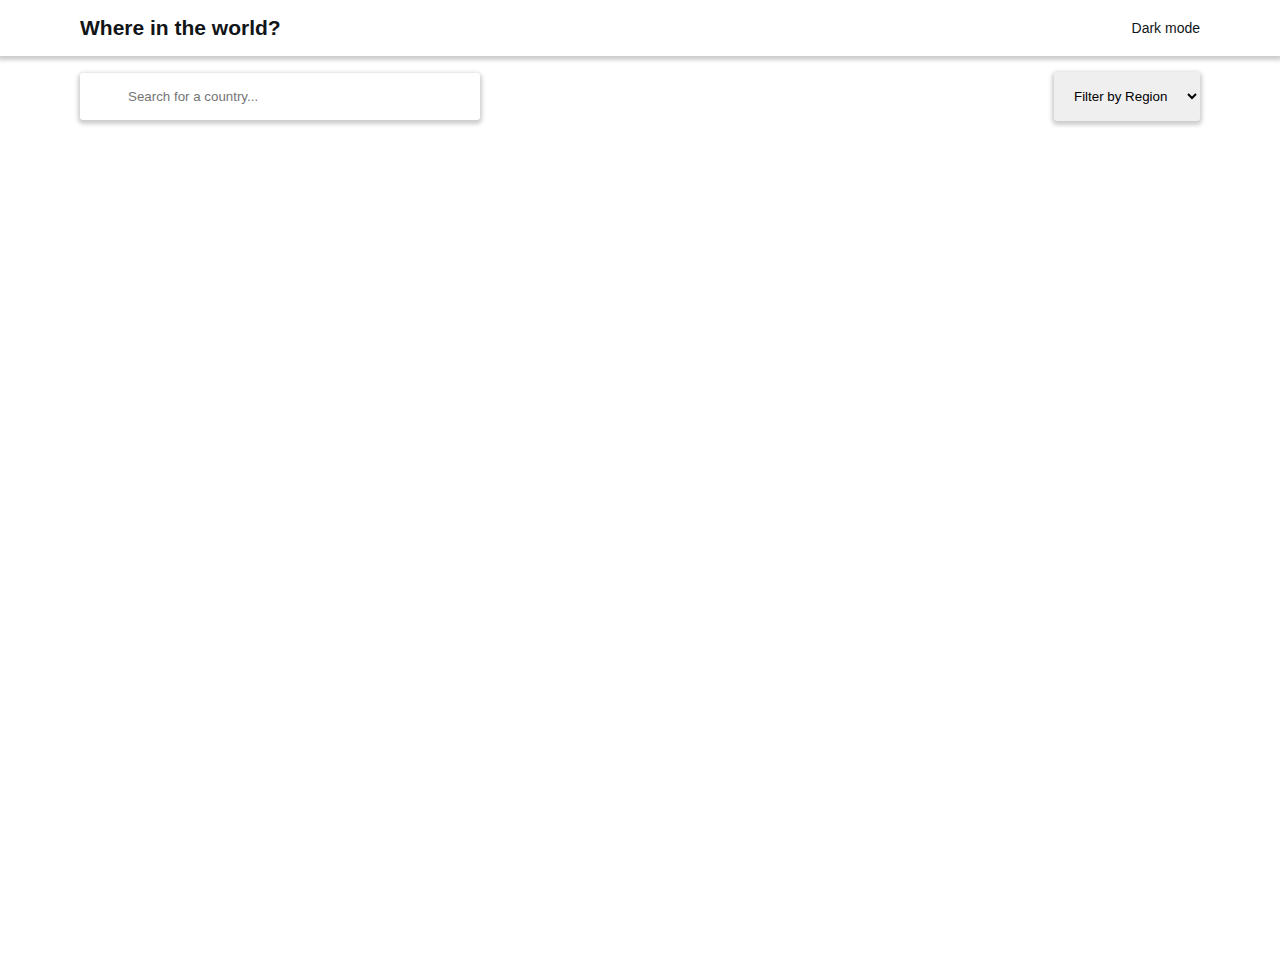
<file: index.html>
<!DOCTYPE html>
<html lang="en">
<head>
    <meta charset="UTF-8">
    <meta http-equiv="X-UA-Compatible" content="IE=edge">
    <meta name="viewport" content="width=device-width, initial-scale=1.0">
    <title>Countries</title>
    
    <link rel="preconnect" href="https://fonts.googleapis.com">
    <link rel="preconnect" href="https://fonts.gstatic.com" crossorigin>
    <link href="https://fonts.googleapis.com/css2?family=Nunito+Sans:wght@300;600;800&display=swap" rel="stylesheet">
    <link rel="stylesheet" href="https://site-assets.fontawesome.com/releases/v6.2.1/css/all.css" />

    <link rel="stylesheet" href="style.css">
</head>
<body>
    <header class="container" id="header">
        <h2>Where in the world?</h2>
        <a id="darkmode">
            <span><i class="fa-regular fa-moon"></i></span>
            Dark mode
        </a>
    </header>

    <main class="container" id="main">
        <div class="selectors">
            <div class="search-box">
                <i class="fa-solid fa-magnifying-glass"></i>
                <input type="text" id="search" placeholder="Search for a country...">
            </div>
            
            <div class="filterer">
                <select title="Select a region." name="region" id="region">
                    <option value="" selected disabled hidden>Filter by Region</option>
                    <option value="africa">Africa</option>
                    <option value="americas">Americas</option>
                    <option value="asia">Asia</option>
                    <option value="europe">Europe</option>
                    <option value="ocean">Oceana</option>
                </select>
            </div>
        </div>

        <div id="countries"></div>
    </main>

    <script>

        const urlString = window.location.href;
        const url = new URL(urlString);
        let isDarkMode = url.searchParams.get("dm");
        
        if(isDarkMode === "true")
        {
            document.getElementById("main").classList.add("darkmode-background");
            document.getElementById("header").classList.add("darkmode-element");
            document.getElementById("search").classList.add("darkmode-element");
            document.getElementById("region").classList.add("darkmode-element");
        } else 
        {
            isDarkMode = false;
        }

        async function getCountries()
        {
            const response = await fetch("https://restcountries.com/v3.1/all?fields=name,capital,population,region,flags,cca3");
            const countries = await response.json();
            document.getElementById("countries").innerHTML = await countries.map((country)=>{
                let containerStyle = "";
                if(isDarkMode)
                {
                    containerStyle = "country darkmode-element";
                }else {
                    containerStyle = "country";
                }
                return (`
                    <div class="${containerStyle}" id="${country.cca3}">
                        <img src="${country.flags.png}" alt="Flag of ${country.name.common}" />  
                        <div class="description">
                            <h3>${country.name.common}</h3>
                            <h4>Population: <span>${country.population.toLocaleString('en-US')}</span></h4>
                            <h4>Region: <span>${country.region}</span></h4>
                            <h4>Capital: <span>${country.capital}</span></h4>
                        </div>
                    </div>
                `);
            }).join("");
            
            const countryList = await document.querySelectorAll(".country");
            countrySelector(countryList);
        }
        getCountries();

        const region = document.getElementById("region");
        region.addEventListener("change", async (e)=>{
            const response = await fetch(`https://restcountries.com/v3.1/region/${e.target.value}`);
            const countries = await response.json();
            document.getElementById("countries").innerHTML =  countries.map((country)=>{
                let containerStyle = "";
                if(isDarkMode)
                {
                    containerStyle = "country darkmode-element";
                }else {
                    containerStyle = "country";
                }
                return (`
                    <div class="${containerStyle}" id="${country.cca3}">
                        <img src="${country.flags.png}" alt="Flag of ${country.name.common}" />  
                        <div class="description">
                            <h3>${country.name.common}</h3>
                            <h4>Population: <span>${country.population.toLocaleString('en-US')}</span></h4>
                            <h4>Region: <span>${country.region}</span></h4>
                            <h4>Capital: <span>${country.capital}</span></h4>
                        </div>
                    </div>
                `);
            }).join("");
            const countryList = await document.querySelectorAll(".country");
            countrySelector(countryList);
        });

        const search = document.getElementById("search");
        search.addEventListener("change", async (e)=>{

            let fetchURL = "";
            if(e.target.value === "")
            {
                fetchURL = "https://restcountries.com/v3.1/all?fields=name,capital,population,region,flags";
            }else
            {
                fetchURL = `https://restcountries.com/v3.1/name/${e.target.value}`;
            }

            const response = await fetch(fetchURL);
            if(response.status === 404)
            {
                document.getElementById("countries").innerHTML = `<h2 style="margin: auto">"${e.target.value}" not found.</h2>`
            } else 
            {
                const countries = await response.json();
                document.getElementById("countries").innerHTML =  countries.map((country)=>{
                    region.value = "";
                    let containerStyle = "";
                    if(isDarkMode)
                    {
                        containerStyle = "country darkmode-element";
                    }else {
                        containerStyle = "country";
                    }
                    return (`
                        <div class="${containerStyle}"  id="${country.cca3}">
                            <img src="${country.flags.png}" alt="Flag of ${country.name.common}" />  
                            <div class="description">
                                <h3>${country.name.common}</h3>
                                <h4>Population: <span>${country.population.toLocaleString('en-US')}</span></h4>
                                <h4>Region: <span>${country.region}</span></h4>
                                <h4>Capital: <span>${country.capital}</span></h4>
                            </div>
                        </div>
                    `);
                }).join("");

                const countryList = await document.querySelectorAll(".country");
                countrySelector(countryList);
            }
        });

        function countrySelector(nodeList)
        {
            for(let i=0; i < nodeList.length; i++)
            {
                nodeList[i].addEventListener("click", function(){
                    selectedCountry = this.id;
                    window.location.href = `detail.html?cca3=${this.id}&dm=${isDarkMode}`;
                });
            }
        }

        const darkmode = document.getElementById("darkmode");
        darkmode.addEventListener("click", (e)=>{
            e.preventDefault();
            if(!isDarkMode)
            {
                document.getElementById("main").classList.add("darkmode-background");
                document.getElementById("header").classList.add("darkmode-element");
                document.getElementById("search").classList.add("darkmode-element");
                document.getElementById("region").classList.add("darkmode-element");

                const countryContainers = document.querySelectorAll(".country");
                for (let i = 0; i < countryContainers.length; i++) {
                    countryContainers[i].classList.add("darkmode-element");
                }

                isDarkMode = true;
            } else 
            {
                document.getElementById("main").classList.remove("darkmode-background");
                document.getElementById("header").classList.remove("darkmode-element");
                document.getElementById("search").classList.remove("darkmode-element");
                document.getElementById("region").classList.remove("darkmode-element");

                const countryContainers = document.querySelectorAll(".country");
                for (let i = 0; i < countryContainers.length; i++) {
                    countryContainers[i].classList.remove("darkmode-element");
                }
                isDarkMode = false;
            }
        });

    </script>
</body>
</html>
</file>
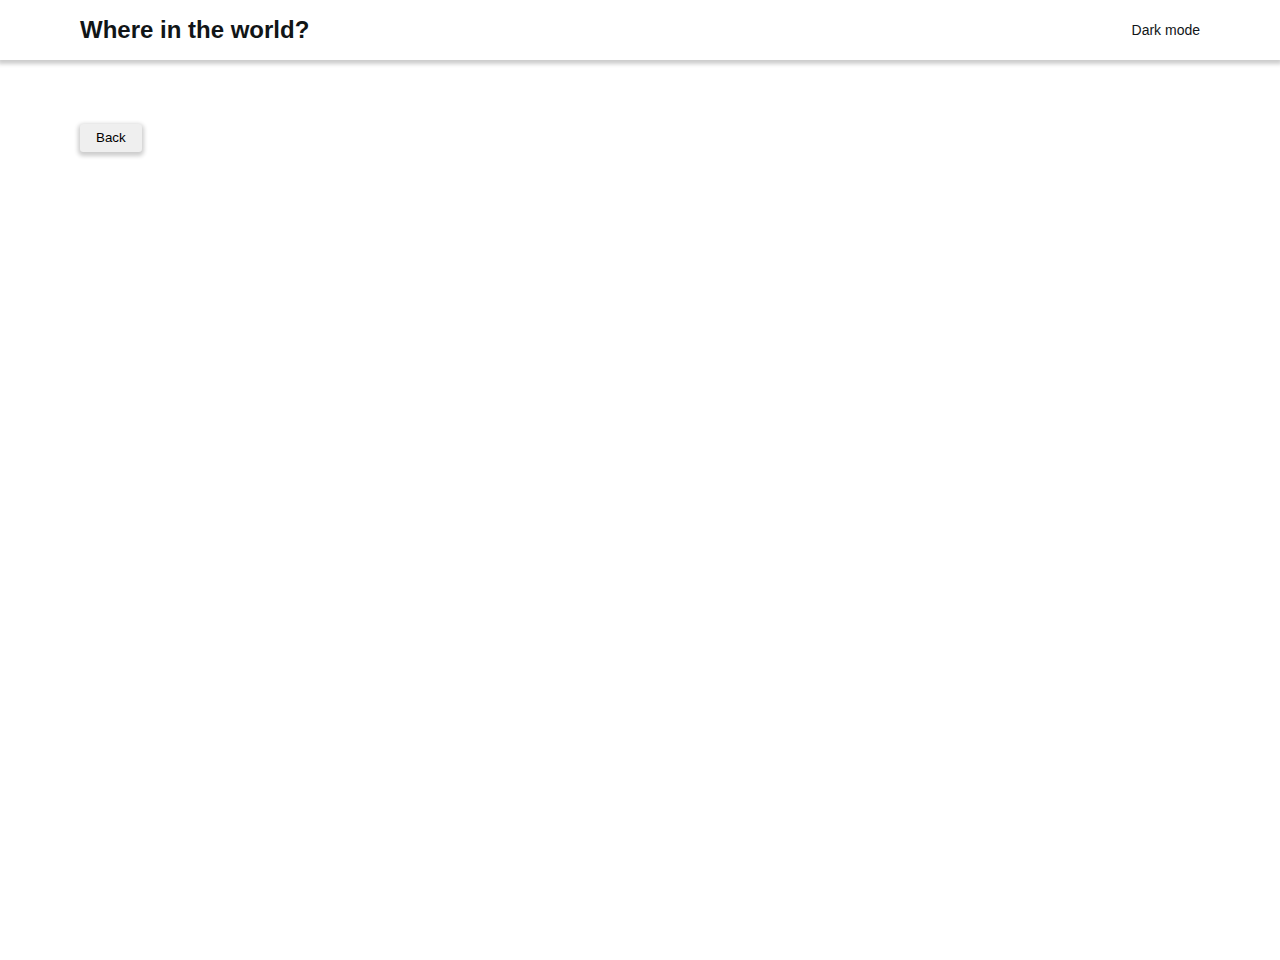
<file: detail.html>
<!DOCTYPE html>
<html lang="en">
<head>
    <meta charset="UTF-8">
    <meta http-equiv="X-UA-Compatible" content="IE=edge">
    <meta name="viewport" content="width=device-width, initial-scale=1.0">
    <title id="title">Title</title>
    
    <link id="titleIcon" rel="icon" href="icon_path" type="image/icon type">
    <link rel="preconnect" href="https://fonts.googleapis.com">
    <link rel="preconnect" href="https://fonts.gstatic.com" crossorigin>
    <link href="https://fonts.googleapis.com/css2?family=Nunito+Sans:wght@300;600;800&display=swap" rel="stylesheet">
    <link rel="stylesheet" href="https://site-assets.fontawesome.com/releases/v6.2.1/css/all.css" />

    <link rel="stylesheet" href="style.css">
</head>
<body>
    <header class="container" id="header">
        <h1>Where in the world?</h1>
        <a id="darkmode">
            <span><i class="fa-regular fa-moon"></i></span>
            Dark mode
        </a>
    </header>

    <main class="container" id="detail-main">
        <button id="back">
            <span><i class="fa-solid fa-arrow-left-long"></i></span>
            Back
        </button>
        <div id="countryDetail"></div>
    </main>

    <script>
        const urlString = window.location.href;
        const url = new URL(urlString);
        const selectedCountry = url.searchParams.get("cca3");
        let isDarkMode = url.searchParams.get("dm");
        
        if(isDarkMode === "true")
        {
            document.getElementById("header").classList.add("darkmode-element");
            document.getElementById("detail-main").classList.add("darkmode-background");
            document.getElementById("back").classList.add("darkmode-element");
        } else 
        {
            isDarkMode = false;
        }

        async function getData(cca3)
        {
            const response = await fetch(`https://restcountries.com/v3.1/alpha/${cca3}`);
            if(response.status === 400)
            {
                alert("Your requested country not found");
                window.location.href = `index.html?dm=${isDarkMode}`;
            }
            const data = await response.json();
            const country = data[0];

            const title = document.getElementById("title");
            title.innerHTML = await country.name.common;
            const titleIcon = document.getElementById("titleIcon");
            titleIcon.href = await country.flags.svg;

            document.getElementById("countryDetail").innerHTML = `
                <img src="${country.flags.png}" alt="Flag of ${country.name.common}"/>
                <div class="details">
                    <h2>${country.name.common}</h2>
                    <div class="data">
                        <div>
                            <h4>Native Name: <span id="nativeNames"></span></h4>
                            <h4>Population: <span>${country.population.toLocaleString("en-Us")}</span></h4>
                            <h4>Region: <span>${country.region}</span></h4>
                            <h4>Sub Region: <span>${country.subregion}</span></h4>
                            <h4>Capital: <span>${country.capital}</span></h4>
                        </div>
                        <div>
                            <h4>Top Level Domain: <span>${country.tld}</span></h4>
                            <h4>Currencies: <span id="currencies"></span></h4>
                            <h4>Languages: <span id="languages"></span></h4>
                        </div>
                    </div>

                    <h3>Border countries: <span id="borderCountryList"></span></h3>
                </div>
            `;
            
            displayBorderCountry(country.borders);
            displayCurrencies(country.currencies);
            displayLanguages(country.languages);
            displayNativeName(country.name.nativeName);
        }

        getData(selectedCountry);

        function displayBorderCountry(countriesOnBorder)
        {
            const borderCountryList = document.getElementById("borderCountryList");
            if(countriesOnBorder === undefined)
            {
                borderCountryList.innerHTML = "No border countries";
            }else 
            {
                countriesOnBorder.map((cca3)=>{

                    fetch(`https://restcountries.com/v3.1/alpha/${cca3}`)
                        .then(response => response.json())
                        .then(country => {
                            let additionalClass = "";
                            if(isDarkMode)
                            {
                                additionalClass = "darkmode-element";
                            }
                            borderCountryList.innerHTML += `<button class="borderButtons ${additionalClass}" id="${cca3}" onclick="selectCountry(this)">${country[0].name.common}</button>`;
                        })
                });
            }
        }
        
        function displayNativeName(nativeNames)
        {
            const nativeNamesElement = document.getElementById("nativeNames");
            for(let i=0; i<Object.values(nativeNames).length; i++)
            {
                if(i>0)
                {
                    nativeNamesElement.innerHTML += ", "
                }
                nativeNamesElement.innerHTML += `${Object.values(nativeNames)[i].common}(${Object.keys(nativeNames)[i]})`;
            }
        }

        function displayCurrencies(currencies)
        {
            const currenciesElement = document.getElementById("currencies");
            for(let i=0; i<Object.values(currencies).length; i++)
            {
                if(i>0)
                {
                    currenciesElement.innerHTML += ", "
                }
                currenciesElement.innerHTML += `${Object.values(currencies)[i].name}`;
            }
        }

        function displayLanguages(languages)
        {
            const languagesElement = document.getElementById("languages");
            for(let i=0; i<Object.values(languages).length; i++)
            {
                if(i>0)
                {
                    languagesElement.innerHTML += ", "
                }
                languagesElement.innerHTML += `${Object.values(languages)[i]}`;
            }
        }
        
        function selectCountry(country)
        {
            window.location.href = `detail.html?cca3=${country.id}&dm=${isDarkMode}`;
        }

        const backButton = document.getElementById("back");
        backButton.addEventListener("click",()=>{
            if(isDarkMode)
            {
                window.location.href = "index.html?dm=true";
            }else
            {
                window.location.href = "index.html";
            }
        })

        const darkmode = document.getElementById("darkmode");
        darkmode.addEventListener("click", (e)=>{
            e.preventDefault();
            if(!isDarkMode)
            {
                document.getElementById("header").classList.add("darkmode-element");
                document.getElementById("detail-main").classList.add("darkmode-background");
                document.getElementById("back").classList.add("darkmode-element");

                const borderButtons = document.querySelectorAll(".borderButtons");
                for (let i = 0; i < borderButtons.length; i++) {
                    borderButtons[i].classList.add("darkmode-element");
                }

                isDarkMode = true;
            } else 
            {
                document.getElementById("header").classList.remove("darkmode-element");
                document.getElementById("detail-main").classList.remove("darkmode-background");
                document.getElementById("back").classList.remove("darkmode-element");
                
                const borderButtons = document.querySelectorAll(".borderButtons");
                for (let i = 0; i < borderButtons.length; i++) {
                    borderButtons[i].classList.remove("darkmode-element");
                }

                isDarkMode = false;
            }
        });
    </script>
</body>
</html>
</file>
<file: style.css>
* {
    box-sizing: border-box;
    padding: 0;
    margin: 0;
}
body {
    font-size: 14px;
    font-family: "Nunito",sans-serif;
    font-weight: 300;
    color: hsl(200, 15%, 8%);
}
h1 {
    font-size: 24px;
}
h4{
    font-weight: 600;
}
.container {
    padding: 1rem 5rem;
}

header {
    box-shadow: 0 2px 4px 2px rgba(0,0,0,.2);
    display: flex;
    justify-content: space-between;
    align-items: center;
}
header > a {
    cursor: pointer;
    text-decoration: none;
    color: inherit;
}
header > a:hover {
    opacity: .9;
}

main {
    min-height: 100vh;
}
main > .selectors {
    display: flex;
    justify-content: space-between;
    align-items: center;
}
main > .selectors > .search-box {
    width: 25rem;
}
main > .selectors > .search-box > input,
main > .selectors > .filterer > select {
    padding: 1rem;
    border: none;
    box-shadow: 0 2px 4px 2px rgba(0,0,0,.2);
    outline: none;
    border-radius: 0.2rem;
}
main > .selectors > .search-box > input {
    padding-left: 3rem;
    width: 100%;
    color: hsl(0, 0%, 52%);
}
main > .selectors > .search-box > .fa-magnifying-glass {
    position: absolute;
    color: #888;
    top: 5.6rem;
    left: 6rem;
    z-index: 2;
}
main > #countries {
    margin-top: 3rem;
    width: 100%;
    display: flex;
    flex-wrap: wrap;
    justify-content: space-between;
}
main > #countries > .country {
    width: 14rem;
    margin-bottom: 4rem;
    box-shadow: 0 2px 4px 2px rgba(0,0,0,.2);
    border-radius: 0.2rem;
    display: flex;
    flex-flow: column;
    overflow: hidden;
    transition: opacity 0.3s;
    cursor: pointer;
}
main > #countries > .country:hover {
    opacity: 0.5;
}
main > #countries > .country > img {
    height: 50%;
    width: 100%;
}
main > #countries > .country > .description {
    padding: 1rem;
}
main > #countries > .country > .description > h3 {
    margin-bottom: 1rem;
}
main > #countries > .country > .description > h4 {
    margin-bottom: 0.5rem;
}
main > #countries > .country > .description > h4 > span {
    font-weight: 300;
}
.darkmode-background{
    background: hsl(207, 26%, 17%);
    color: hsl(0, 0%, 100%);
}
.darkmode-element{
    background: hsl(209, 23%, 22%);
    color: hsl(0, 0%, 100%);
}

/* DETAILS */
#detail-main {
    font-size: 16px;
}
#detail-main > #back{
    padding: 0.4rem 1rem;
    margin: 3rem 0;
    border: none;
    box-shadow: 0 2px 4px 2px rgba(0,0,0,.2);
    border-radius: 0.2rem;
}
#detail-main > #countryDetail{
    display: flex;
    align-items: center;
}
#detail-main > #countryDetail > img
{
    width: 25rem;
    height: 20rem;
    border: 1px solid black;
    box-shadow: 0 2px 4px 2px rgba(0,0,0,.2);
}
#detail-main > #countryDetail > .details {
    margin-left: 4rem;
}
#detail-main > #countryDetail > .details > h2{
    margin-bottom: 2rem;
}
#detail-main > #countryDetail > .details > .data {
    display: flex;
}
#detail-main > #countryDetail > .details > .data > div {
    margin-bottom: 2rem;
}
#detail-main > #countryDetail > .details > .data > div:nth-child(2) {
    margin-left: 3rem;
}
#detail-main > #countryDetail > .details > .data > div > h4 {
    margin-bottom: 1rem;
}
#detail-main > #countryDetail > .details > .data > div > h4 > span {
    font-weight: 300;
}
#borderCountryList > button{
    padding: 0.4rem;
    margin-left: 1rem;
    border-radius: 0.1rem;
    border: none;
    margin-top: 0.5rem;
    box-shadow: 0 2px 4px 2px rgba(0,0,0,.2);
    cursor: pointer;
    transition: transform 0.3s;
}
#borderCountryList {
    font-weight: 300;
}
#borderCountryList > button:hover{
    transform: translateY(-1px);
}

@media only screen and (max-width: 375px)
{
    .container {
        padding: 1rem 1rem;
    }
    
    main > .selectors {
        display: flex;
        align-items: flex-start;
        flex-direction: column;
    }
    main > .selectors > .search-box {
        margin-bottom: 1rem;
        width: 100%;
    }
    main > .selectors > .search-box > .fa-magnifying-glass {
        left: 2rem;
    }
    main > #countries {
        flex-direction: column;
        align-items: center;
    }
    main > #countries > .country {
        width: 20rem;
    }

    /* DETAILS */
    #detail-main {
        font-size: 14px;
    }
    #detail-main > #countryDetail{
        flex-flow: column;
        align-items: flex-start;
    }
    #detail-main > #countryDetail > img
    {
        width: 100%;
        height: auto;
    }
    #detail-main > #countryDetail > .details {
        margin: 4rem 0;
    }
    #detail-main > #countryDetail > .details > .data {
        flex-direction: column;
    }
    #detail-main > #countryDetail > .details > .data > div:nth-child(2){
        margin: 0;
    }
    #detail-main > #countryDetail > div > h4 {
        margin-top: 2rem;
    }
    #detail-main > #countryDetail > div > h4 > span {
        display: flex;
        flex-wrap: wrap;
        margin-top: 1rem;
    }
    #detail-main > #countryDetail > div > h4 > span > button {
        margin-left: 0;
        margin-right: 1rem;
    }
}
</file>
